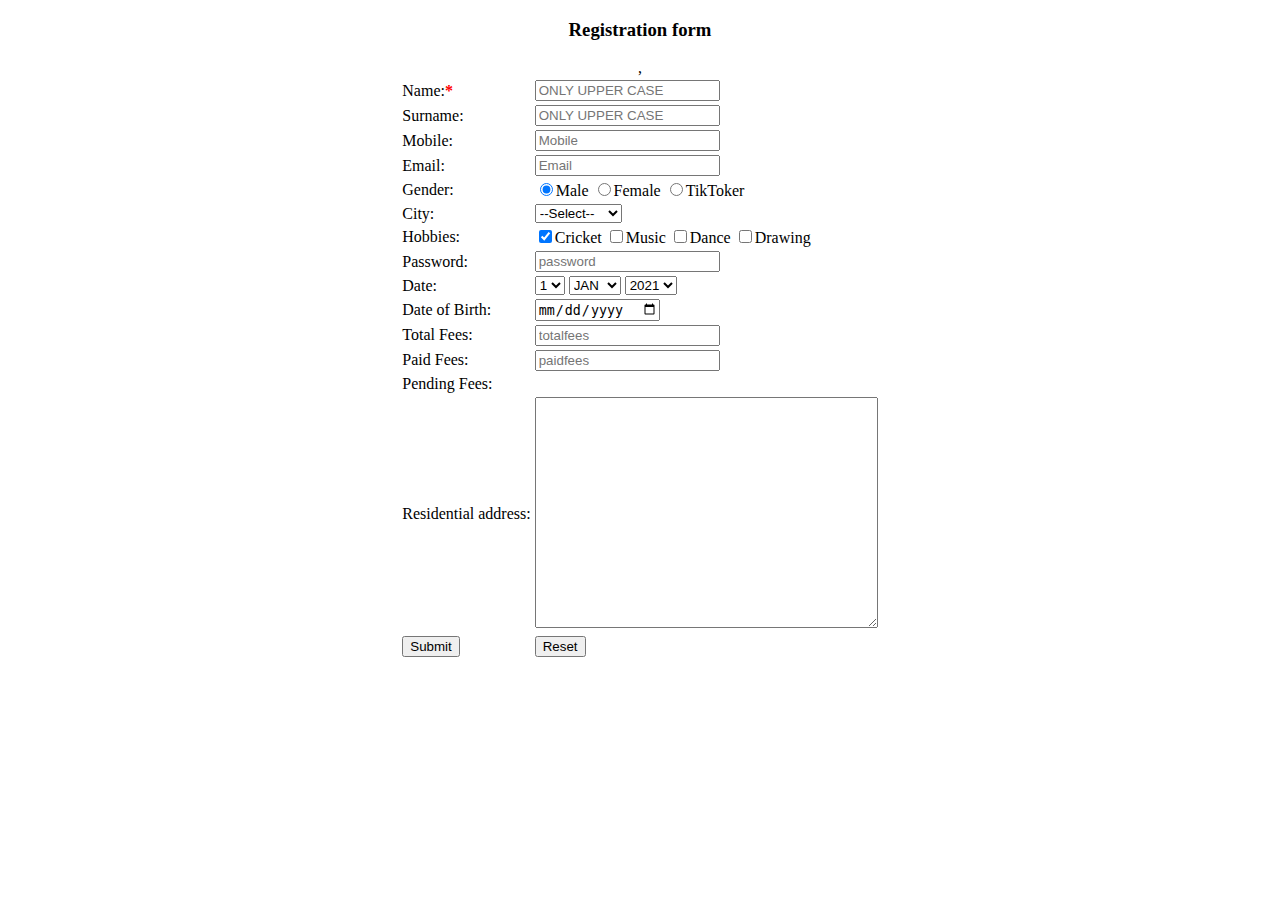
<file: form.html>
<!DOCTYPE html>
<html lang="en">

<head>
    <meta charset="UTF-8">
    <meta http-equiv="X-UA-Compatible" content="IE=edge">
    <meta name="viewport" content="width=device-width, initial-scale=1.0">
    <title>Form</title>
</head>

<body>
    <center>
        <h3>Registration form</h3>
        <form action="form.php" method="post">
            <table>
                <tr>
                    <td>Name:<b style="color: red;">*</b></td>
                    <td><input type="text" name="Name" placeholder="ONLY UPPER CASE" required></td>
                </tr>
                <tr>
                    <td>Surname:</td>
                    <td><input type="text" name="Surname" placeholder="ONLY UPPER CASE" required></td>
                </tr>
                <tr>
                    <td>
                        Mobile:
                    </td>
                    <td><input type="number" name="Mobile" placeholder="Mobile"></td>
                </tr>
                <tr>
                    <td>
                        Email:
                    </td>
                    <td>
                        <input type="text" name="email" placeholder="Email" required>
                    </td>
                </tr>
                <tr>
                    <td>
                        Gender:
                    </td>
                    <td>
                        <input type="radio" name="gender" value="Male" checked>Male
                        <input type="radio" name="gender" value="Female">Female
                        <input type="radio" name="gender" value="TikToker">TikToker
                    </td>
                </tr>
                <tr>
                    <td>
                        City:
                    </td>
                    <td>
                        <select name="city">
                            <option value="Select">--Select--</option>
                            <option value="Vadodara">Vadodara</option>
                            <option value="Mumbai">Mumbai</option>
                            <option value="Bhavnagar">Bhavnagar</option>
                            <option value="Delhi">Delhi</option>
                        </select>
                    </td>
                </tr>
                <tr>
                    <td>
                        Hobbies:
                    </td>
                    <td>
                        <input type="checkbox" name="hobby" value="cricket" checked>Cricket
                        <input type="checkbox" name="hobby" value="Music">Music
                        <input type="checkbox" name="hobby" value="Dance">Dance
                        <input type="checkbox" name="hobby" value="Drawing">Drawing
                    </td>
                </tr>

                <tr>
                    <td>
                        Password:
                    </td>
                    <td>
                        <input type="password" name="password" placeholder="password">
                    </td>
                </tr>
                <tr>
                    <td>
                        Date:
                    </td>
                    <td>
                        <select name="date">
                            <option value="1">1</option>
                            <option value="2">2</option>
                            <option value="3">3</option>
                            <option value="4">4</option>
                        </select>

                        <select name="month">
                            <option value="1">JAN</option>
                            <option value="2">FEB</option>
                            <option value="3">MAR</option>
                            <option value="4">APR</option>
                        </select>

                        <select name="year">
                            <option value="2021">2021</option>
                            <option value="2022">2022</option>
                            <option value="2023">2023</option>
                            <option value="2024">2024</option>
                        </select>
                    </td>
                </tr>
                <tr>
                    <td>
                        Date of Birth:
                    </td>
                    <td>
                        <input type="date" name="DoB" placeholder="date">
                    </td>
                </tr>

                <tr>
                    <td>
                        Total Fees:
                    </td>
                    <td>
                        <input type="number" name="totalfees" id="t" placeholder="totalfees">
                    </td>
                </tr>
                <tr>
                    <td>
                        Paid Fees:
                    </td>
                    <td>
                        <input type="number" name="paidfees" id="p" placeholder="paidfees">
                    </td>
                </tr>
                <tr>
                    <td>
                        Pending Fees:
                    </td>
                    <td>
                        <output name="pendingfees" for="t p"></output>
                    </td>
                </tr>

                <tr>
                    <td> Residential address:</td>
                    <td><textarea name="address" rows="15" cols="40"></textarea></td>

                </tr>
                <tr>
                    <td>
                        <input type="submit">
                    </td>
                    <td>
                        <input type="reset">
                    </td>
                </tr>

                ,
            </table>


        </form>
    </center>
</body>

</html>
</file>
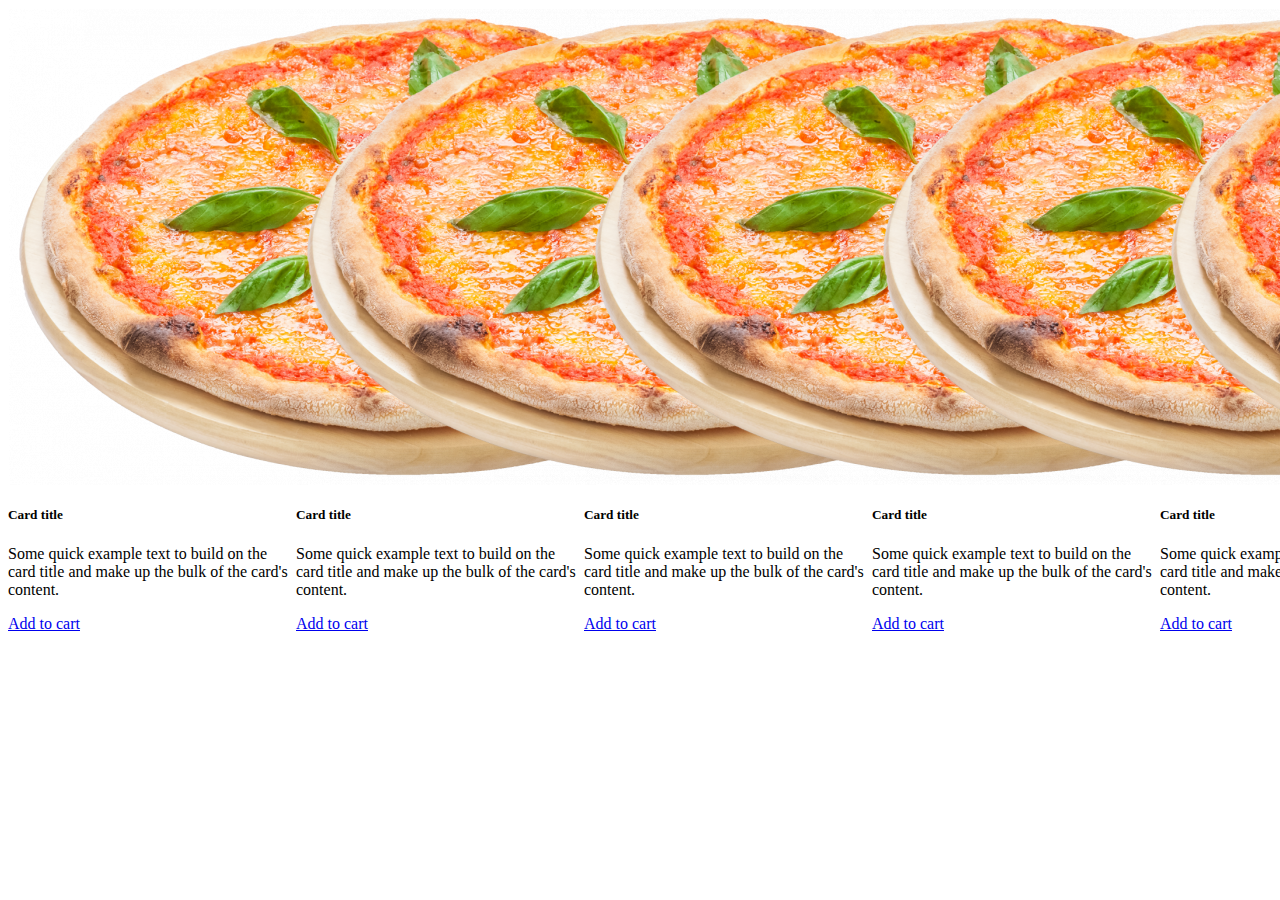
<file: innerpage.html>
<html lang="en">
<head>
    <meta charset="UTF-8">
    <meta http-equiv="X-UA-Compatible" content="IE=edge">
    <meta name="viewport" content="width=device-width, initial-scale=1.0">
    <title>products</title>
    <link href="https://cdn.jsdelivr.net/npm/bootstrap@5.2.0-beta1/dist/css/bootstrap.min.css" rel="stylesheet" integrity="sha384-0evHe/X+R7YkIZDRvuzKMRqM+OrBnVFBL6DOitfPri4tjfHxaWutUpFmBp4vmVor" crossorigin="anonymous">
</head>
<body>
  <div style="display:flex;">
    <div class="card" style="width: 18rem;">
        <img src="margerita pizza.png" class="card-img-top" alt="margerita pizza">
        <div class="card-body">
          <h5 class="card-title">Card title</h5>
          <p class="card-text">Some quick example text to build on the card title and make up the bulk of the card's content.</p>
          <a href="#" class="btn btn-primary">Add to cart</a>
        </div>
      </div>
    <div class="card" style="width: 18rem;">
        <img src="margerita pizza.png" class="card-img-top" alt="margerita pizza">
        <div class="card-body">
          <h5 class="card-title">Card title</h5>
          <p class="card-text">Some quick example text to build on the card title and make up the bulk of the card's content.</p>
          <a href="#" class="btn btn-primary">Add to cart</a>
        </div>
      </div>
    <div class="card" style="width: 18rem;">
        <img src="margerita pizza.png" class="card-img-top" alt="margerita pizza">
        <div class="card-body">
          <h5 class="card-title">Card title</h5>
          <p class="card-text">Some quick example text to build on the card title and make up the bulk of the card's content.</p>
          <a href="#" class="btn btn-primary">Add to cart</a>
        </div>
      </div>
    <div class="card" style="width: 18rem;">
        <img src="margerita pizza.png" class="card-img-top" alt="margerita pizza">
        <div class="card-body">
          <h5 class="card-title">Card title</h5>
          <p class="card-text">Some quick example text to build on the card title and make up the bulk of the card's content.</p>
          <a href="#" class="btn btn-primary">Add to cart</a>
        </div>
      </div>
    <div class="card" style="width: 18rem;">
        <img src="margerita pizza.png" class="card-img-top" alt="margerita pizza">
        <div class="card-body">
          <h5 class="card-title">Card title</h5>
          <p class="card-text">Some quick example text to build on the card title and make up the bulk of the card's content.</p>
          <a href="#" class="btn btn-primary">Add to cart</a>
        </div>
      </div>
    <div class="card" style="width: 18rem;">
        <img src="margerita pizza.png" class="card-img-top" alt="margerita pizza">
        <div class="card-body">
          <h5 class="card-title">Card title</h5>
          <p class="card-text">Some quick example text to build on the card title and make up the bulk of the card's content.</p>
          <a href="#" class="btn btn-primary">Add to cart</a>
        </div>
      </div>
    <div class="card" style="width: 18rem;">
        <img src="margerita pizza.png" class="card-img-top" alt="margerita pizza">
        <div class="card-body">
          <h5 class="card-title">Card title</h5>
          <p class="card-text">Some quick example text to build on the card title and make up the bulk of the card's content.</p>
          <a href="#" class="btn btn-primary">Add to cart</a>
        </div>
      </div>
    </div>
</body>
</html>
</file>
